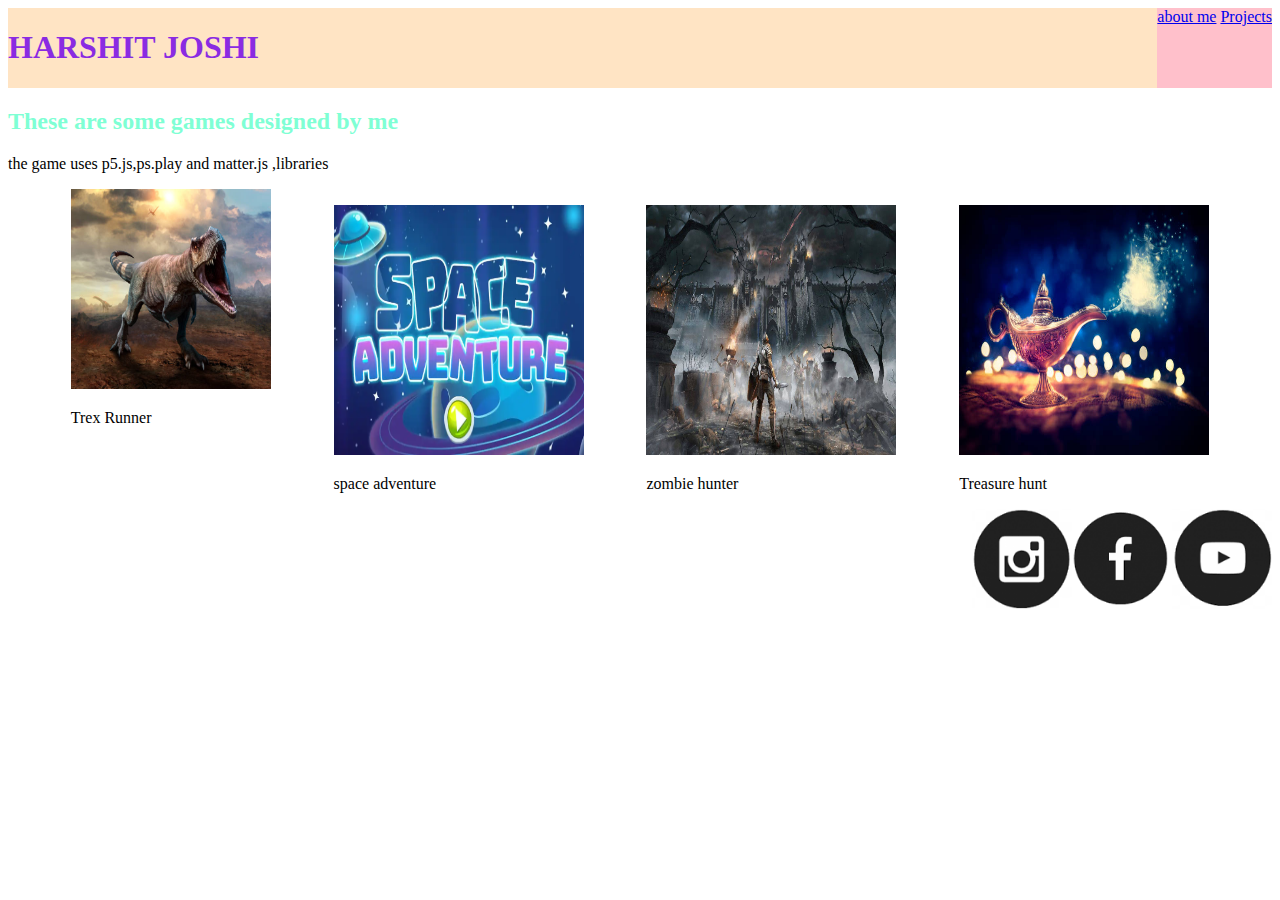
<file: harshit/index.html>
<!DOCTYPE html>
<html>
<head>
    <title>about me</title>
   <link rel="stylesheet"
       type="text/css"
       href="style.css"
   />
</head>
<body>
 <div class="header">
    <h1>HARSHIT JOSHI</h1>
  
    <div class="menu">
    <a href="aboutme.html">about me</a>
<a href="projects.html">Projects</a>
</div>
</div>
<h2>These are some games designed by me</h2>
<p>the game uses p5.js,ps.play and matter.js ,libraries </p>
<div class="games">

<div class="item">
<a href="https://editor.p5js.org/whitehatjr/full/ePJrHCACM"> <img src="trex.jpg" width=200 height=200/></a>
<p>Trex Runner</p>
</div>
<div class="item">
<p><a href="https://github.com/harshitjoshi2/c48project"><img src="space.webp" width=250 height=250/></a></p>
<p>space adventure</p>
</div>
<div class="item">
<p><a href="https://github.com/harshitjoshi2/c48"><img src="zombie.jpg" width=250 height=250/></a></p>
<p>zombie hunter</p>
</div>
<div class="item">
<p><a href="https://github.com/harshitjoshi2/c43p"><img src="treasure hunt.jpg" width=250 height=250/></a></p>
<p>Treasure hunt</p>
</div>
</div>
<div class="footer">
<a href="#"><img src="Icons/insta.png" width=100 height=100/></a>
<a href="#"><img src="Icons/fb.png" width=100 height=100/></a>
<a href="#"><img src="Icons/youtube.png" width=100 height=100/></a>
</div>

</body>


</html>
</file>
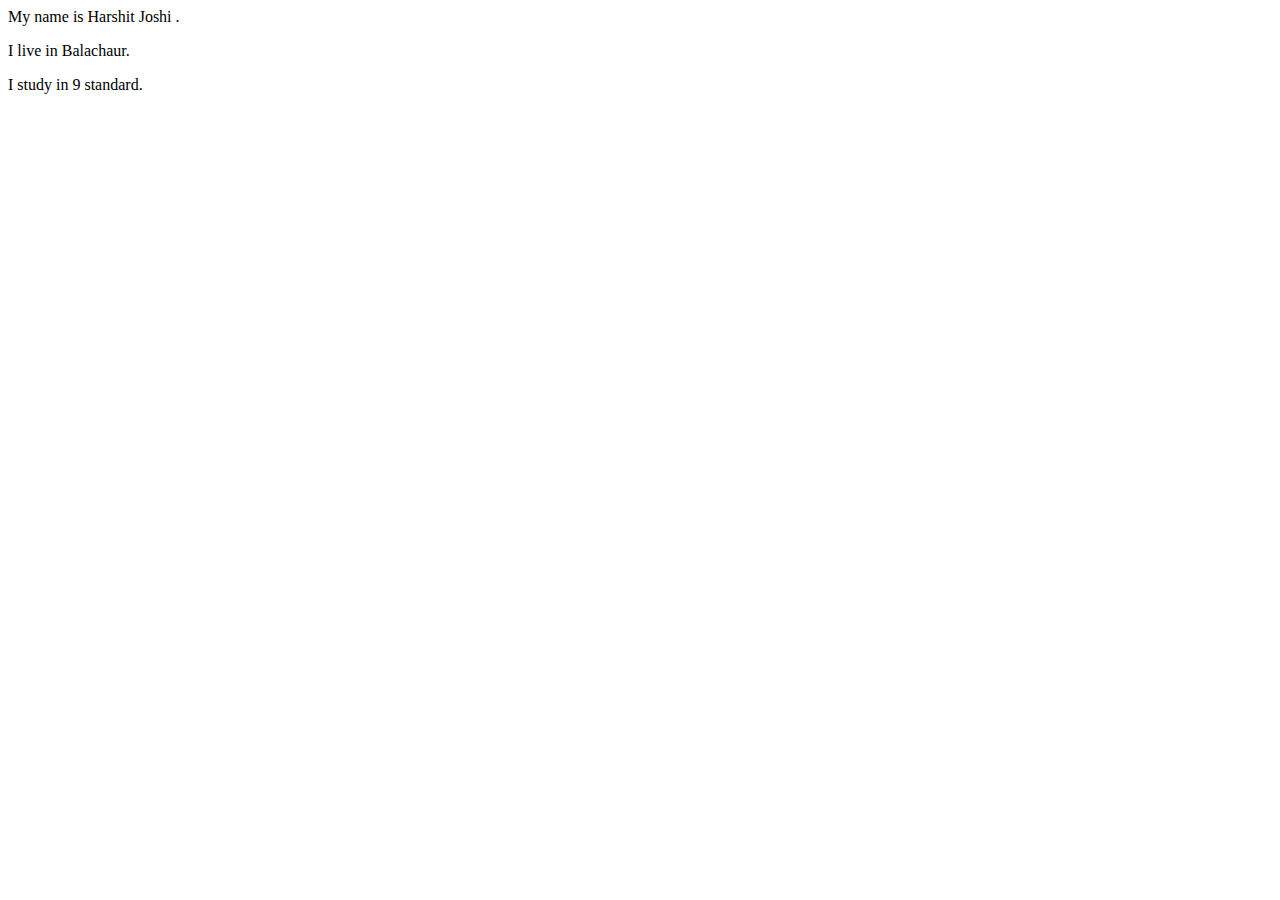
<file: harshit/aboutme.html>
<!DOCTYPE html>
<html>
<head>

</head>
<body>
    My name is Harshit Joshi .
    <p>
        I live in Balachaur.
    </p>
    <p>
        I study in 9 standard.
    </p>
</body>


</html>
</file>
<file: harshit/style.css>
h1{
    color: blueviolet;
}
h2{
    color: aquamarine;
}
.header{
    background-color: bisque;
    display: flex;
    justify-content: space-between;
}
.menu{
    background-color: pink;
}
.games{
    display: flex;
    flex-wrap: wrap;
    justify-content: space-evenly ;
}
.footer{
    display: flex;
    justify-content: flex-end;
}
</file>
